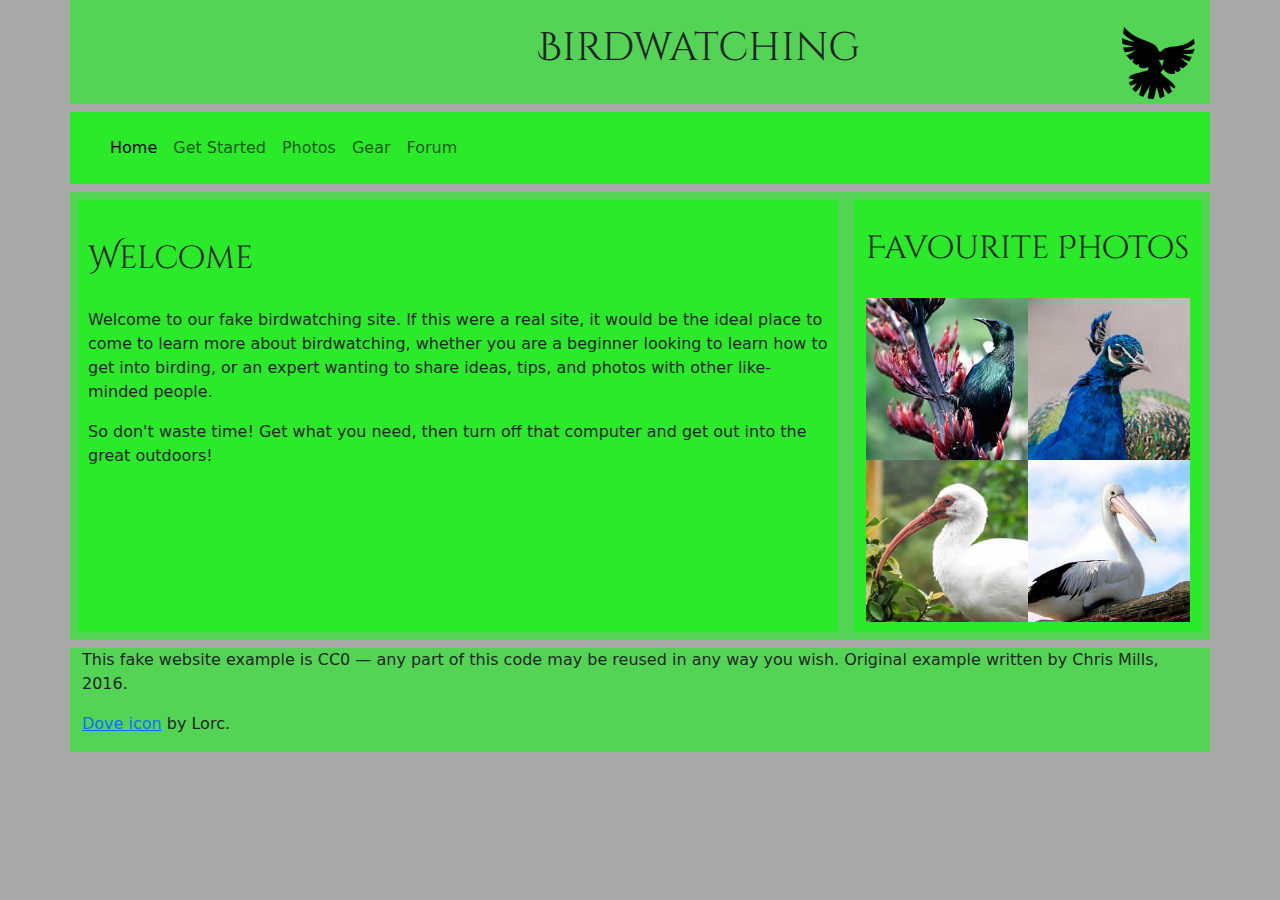
<file: index.html>
<!DOCTYPE html>
<html lang="de">
<head>
	<meta charset="utf-8">
	<meta name="viewport" content="width=device-width, initial-scale=1">
	<title>Birdwatching</title>
	<link rel="icon" type="image/x-icon" href="./assets/favicon.ico?v=2">
	<!--import bootstrap css -->
	<link href="https://cdn.jsdelivr.net/npm/bootstrap@5.3.3/dist/css/bootstrap.min.css" rel="stylesheet" integrity="sha384-QWTKZyjpPEjISv5WaRU9OFeRpok6YctnYmDr5pNlyT2bRjXh0JMhjY6hW+ALEwIH" crossorigin="anonymous">
	<link rel="stylesheet" type="text/css" href="style.css">
	<script src="https://cdn.jsdelivr.net/npm/bootstrap@5.3.3/dist/js/bootstrap.bundle.min.js" integrity="sha384-YvpcrYf0tY3lHB60NNkmXc5s9fDVZLESaAA55NDzOxhy9GkcIdslK1eN7N6jIeHz" crossorigin="anonymous"></script>
	<!--import cinzel decorative font -->
	<link rel="preconnect" href="https://fonts.googleapis.com">
	<link rel="preconnect" href="https://fonts.gstatic.com" crossorigin>
	<link href="https://fonts.googleapis.com/css2?family=Cinzel+Decorative:wght@400;700;900&display=swap" rel="stylesheet">
	<!--import roboto font -->
	<link rel="preconnect" href="https://fonts.googleapis.com">
	<link rel="preconnect" href="https://fonts.gstatic.com" crossorigin>
	<link href="https://fonts.googleapis.com/css2?family=Cinzel+Decorative:wght@400;700;900&family=Roboto:ital,wght@0,100;0,300;0,400;0,500;0,700;0,900;1,100;1,300;1,400;1,500;1,700;1,900&display=swap" rel="stylesheet">
</head>
<body>	
	<div class="container">
		<div class="row mb-2">
			<div class="col pt-4" id="topbar" >
					<h1>Birdwatching</h1>
					<img src="assets/dove.png" alt="a simple dove logo">
			</div>
		</div>
		<div class="row mb-2">
			<div class="col" id="navbar">
				<nav class="navbar navbar-expand m-2" >
					<div class="container-fluid">
						<ul class="navbar-nav">
							<li class="nav-item">
								<a class="nav-link active" aria-current="page" href="#">Home</a>
							</li>
							<li class="nav-item">
								<a class="nav-link" href="#">Get Started</a>
							</li>
							<li class="nav-item">
								<a class="nav-link" href="#">Photos</a>
							</li>
							<li class="nav-item">
								<a class="nav-link" href="#">Gear</a>
							</li>
							<li class="nav-item">
								<a class="nav-link" href="#">Forum</a>
							</li>
						</ul>
					</div>
				</nav>	
			</div>
		</div>
		<div class="row my-2">
			<div class="col-md-8 m-2" id="article">
				<h2>Welcome</h2>

				<p>Welcome to our fake birdwatching site. If this were a real site, it would be the ideal place to come to learn more about birdwatching, whether you are a beginner looking to learn how to get into birding, or an expert wanting to share ideas, tips, and photos with other like-minded people.</p>

				<p>So don't waste time! Get what you need, then turn off that computer and get out into the great outdoors!</p>
			</div>
			<div class="col m-2" id="aside">
				<h2>Favourite Photos</h2>
				<div id="fotos">
					<a href="favorite-1.jpg"><img class="img-fluid" src="assets/favorite-1_th.jpg" alt="Small black bird, black claws, long black slender beak, links to larger version of the image"></a>	            		
					<a href="favorite-2.jpg"><img class="img-fluid" src="assets/favorite-2_th.jpg" alt="Top half of a pretty bird with bright blue plumage on neck, light colored beak, blue headdress, links to larger version of the image"></a>	
					<a href="favorite-3.jpg"><img class="img-fluid" src="assets/favorite-3_th.jpg" alt="Top half of a large bird with white plumage, very long curved narrow light colored break, links to larger version of the image"></a>	           		
	      			<a href="favorite-4.jpg"><img class="img-fluid" src="assets/favorite-4_th.jpg" alt="Large bird, mostly white plumage with black plumage on back and rear, long straight white beak, links to larger version of the image"></a>
	           	</div>	
			</div>
		</div>
		<div class="row mt-2">
			<div class="footer">
				<p>This fake website example is CC0 — any part of this code may be reused in any way you wish. Original example written by Chris Mills, 2016.</p>
      			<p><a href="http://game-icons.net/lorc/originals/dove.html">Dove icon</a> by Lorc.</p>
			</div>
		</div>
	</div>
	<!--import bootstrap js -->
	<script src="https://cdn.jsdelivr.net/npm/@popperjs/core@2.11.8/dist/umd/popper.min.js" integrity="sha384-I7E8VVD/ismYTF4hNIPjVp/Zjvgyol6VFvRkX/vR+Vc4jQkC+hVqc2pM8ODewa9r" crossorigin="anonymous"></script>
	<script src="https://cdn.jsdelivr.net/npm/bootstrap@5.3.3/dist/js/bootstrap.min.js" integrity="sha384-0pUGZvbkm6XF6gxjEnlmuGrJXVbNuzT9qBBavbLwCsOGabYfZo0T0to5eqruptLy" crossorigin="anonymous"></script>
</body>
</html>
</file>
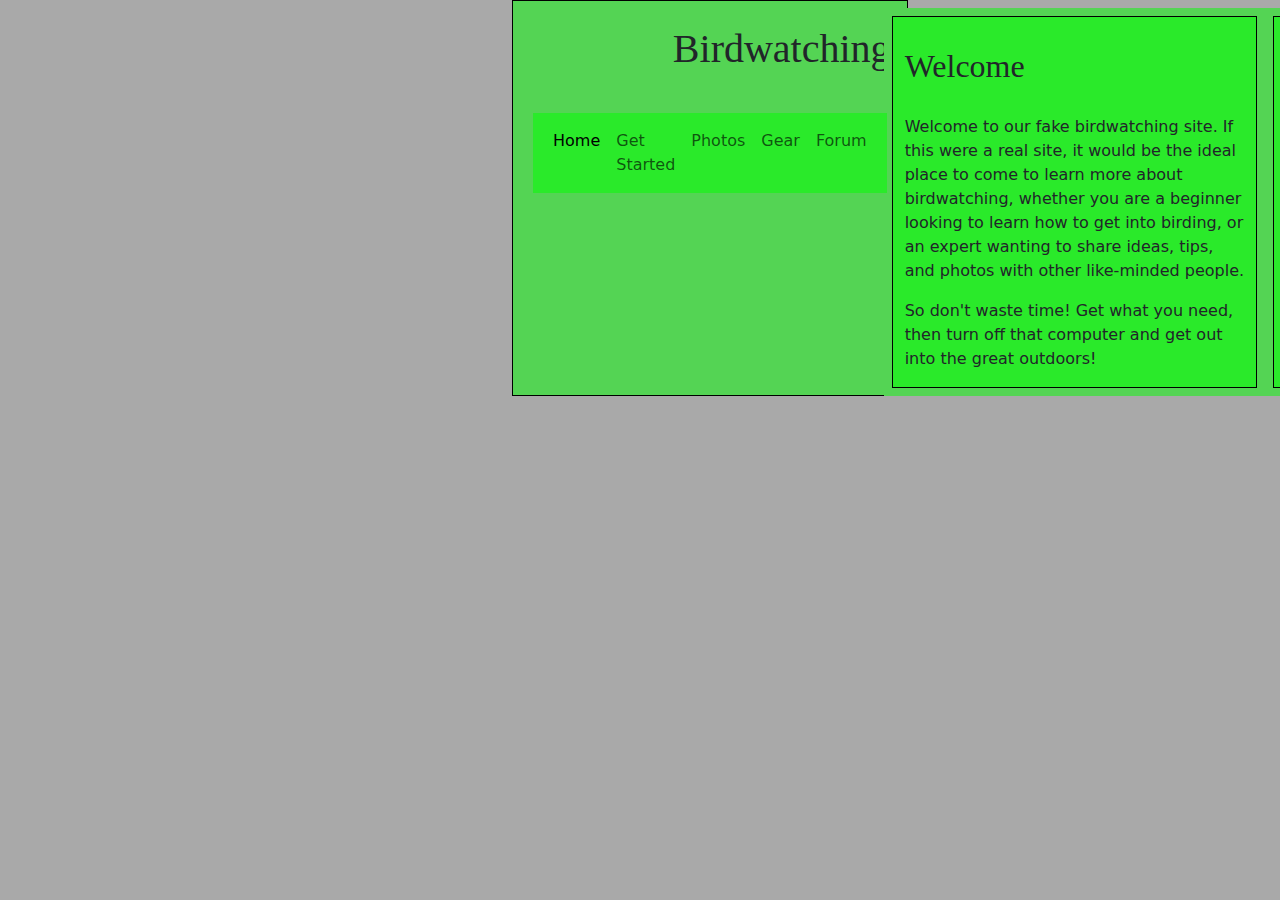
<file: photos.html>
<!DOCTYPE html>
<html lang="de">
<head>
	<meta charset="utf-8">
	<meta name="viewport" content="width=device-width, initial-scale=1">
	<title>Birdwatching</title>
	<link href="https://cdn.jsdelivr.net/npm/bootstrap@5.3.3/dist/css/bootstrap.min.css" rel="stylesheet" integrity="sha384-QWTKZyjpPEjISv5WaRU9OFeRpok6YctnYmDr5pNlyT2bRjXh0JMhjY6hW+ALEwIH" crossorigin="anonymous">
	<link rel="stylesheet" type="text/css" href="style.css">
	<script src="https://cdn.jsdelivr.net/npm/bootstrap@5.3.3/dist/js/bootstrap.bundle.min.js" integrity="sha384-YvpcrYf0tY3lHB60NNkmXc5s9fDVZLESaAA55NDzOxhy9GkcIdslK1eN7N6jIeHz" crossorigin="anonymous"></script>
	
</head>
<body style="background-color: darkgrey;">	
	<div class="container" id="topbar">
		<div class="row mb-2" style="background-color: #54d454;">
			<div class="col" style="border: 1px solid black;">
				<div class="pt-4" style="display:flex; margin-left: 40%;">
					<h1>Birdwatching</h1>
					<img src="assets/dove.png" alt="a simple dove logo" style=" height: 80px; margin-left:auto;">
				</div>
				<nav class="navbar navbar-expand m-2" style="background-color: #2aea2a;">
					<div class="container-fluid">
						<ul class="navbar-nav">
							<li class="nav-item">
								<a class="nav-link active" aria-current="page" href="#">Home</a>
							</li>
							<li class="nav-item">
								<a class="nav-link" href="#">Get Started</a>
							</li>
							<li class="nav-item">
								<a class="nav-link" href="#">Photos</a>
							</li>
							<li class="nav-item">
								<a class="nav-link" href="#">Gear</a>
							</li>
							<li class="nav-item">
								<a class="nav-link" href="#">Forum</a>
							</li>
						</ul>
					</div>
				</nav>
			</div>
		</div>
		<div class="row my-2" style="background-color: #54d454;">
			<div class="col-md-8 m-2"style="border: 1px solid black; background-color: #2aea2a;">
				<h2>Welcome</h2>

        		<p>Welcome to our fake birdwatching site. If this were a real site, it would be the ideal place to come to learn more about birdwatching, whether you are a beginner looking to learn how to get into birding, or an expert wanting to share ideas, tips, and photos with other like-minded people.</p>

        		<p>So don't waste time! Get what you need, then turn off that computer and get out into the great outdoors!</p>
			</div>
			<div class="col m-2" style=" border: 1px solid black; background-color: #2aea2a;">
				<h2>Favourite Photos</h2>
				<div id="fotos">
					<a href="favorite-1.jpg"><img class="img-fluid" src="assets/favorite-1_th.jpg" alt="Small black bird, black claws, long black slender beak, links to larger version of the image"></a>	            		
					<a href="favorite-2.jpg"><img class="img-fluid" src="assets/favorite-2_th.jpg" alt="Top half of a pretty bird with bright blue plumage on neck, light colored beak, blue headdress, links to larger version of the image"></a>	
					<a href="favorite-3.jpg"><img class="img-fluid" src="assets/favorite-3_th.jpg" alt="Top half of a large bird with white plumage, very long curved narrow light colored break, links to larger version of the image"></a>	           		
	      			<a href="favorite-4.jpg"><img class="img-fluid" src="assets/favorite-4_th.jpg" alt="Large bird, mostly white plumage with black plumage on back and rear, long straight white beak, links to larger version of the image"></a>
	           	</div>	

			</div>
		</div>
		<div class="row mt-2" style="background-color: #54d454;">
			<div class="col"style="border: 1px solid black;">
				<p>This fake website example is CC0 — any part of this code may be reused in any way you wish. Original example written by Chris Mills, 2016.</p>
      			<p><a href="http://game-icons.net/lorc/originals/dove.html">Dove icon</a> by Lorc.</p>
			</div>
		</div>
	</div>
	<p></p>
	<h1 class="display-1"></h1>
	<script src="https://cdn.jsdelivr.net/npm/@popperjs/core@2.11.8/dist/umd/popper.min.js" integrity="sha384-I7E8VVD/ismYTF4hNIPjVp/Zjvgyol6VFvRkX/vR+Vc4jQkC+hVqc2pM8ODewa9r" crossorigin="anonymous"></script>
	<script src="https://cdn.jsdelivr.net/npm/bootstrap@5.3.3/dist/js/bootstrap.min.js" integrity="sha384-0pUGZvbkm6XF6gxjEnlmuGrJXVbNuzT9qBBavbLwCsOGabYfZo0T0to5eqruptLy" crossorigin="anonymous"></script>
</body>
</html>
</file>
<file: style.css>
body {
  background-color: darkgrey;
}
#fotos {
  width: 100%;
  height: auto;
  display: grid;
  margin-bottom: 10px;
  grid-template-columns: 1fr 1fr;
}
.row {
  background-color: #54d454;
}
#topbar {
  display:flex;
  margin-left: 40%;
}
#topbar img {
  height: 80px;
  margin-left:auto;
}
#navbar {
  background-color: #2aea2a;
}
#article {
  min-height: 90%;
  background-color: #2aea2a;
  padding: 10px;
}
#aside {
  background-color: #2aea2a;
}
a img {
  width: 100%;
  max-width: 300px;
  height: auto;
}
h1, h2 {
  font-family: cinzel decorative;
}
h2 {
  margin: 30px 0 30px 0;
}
</file>
